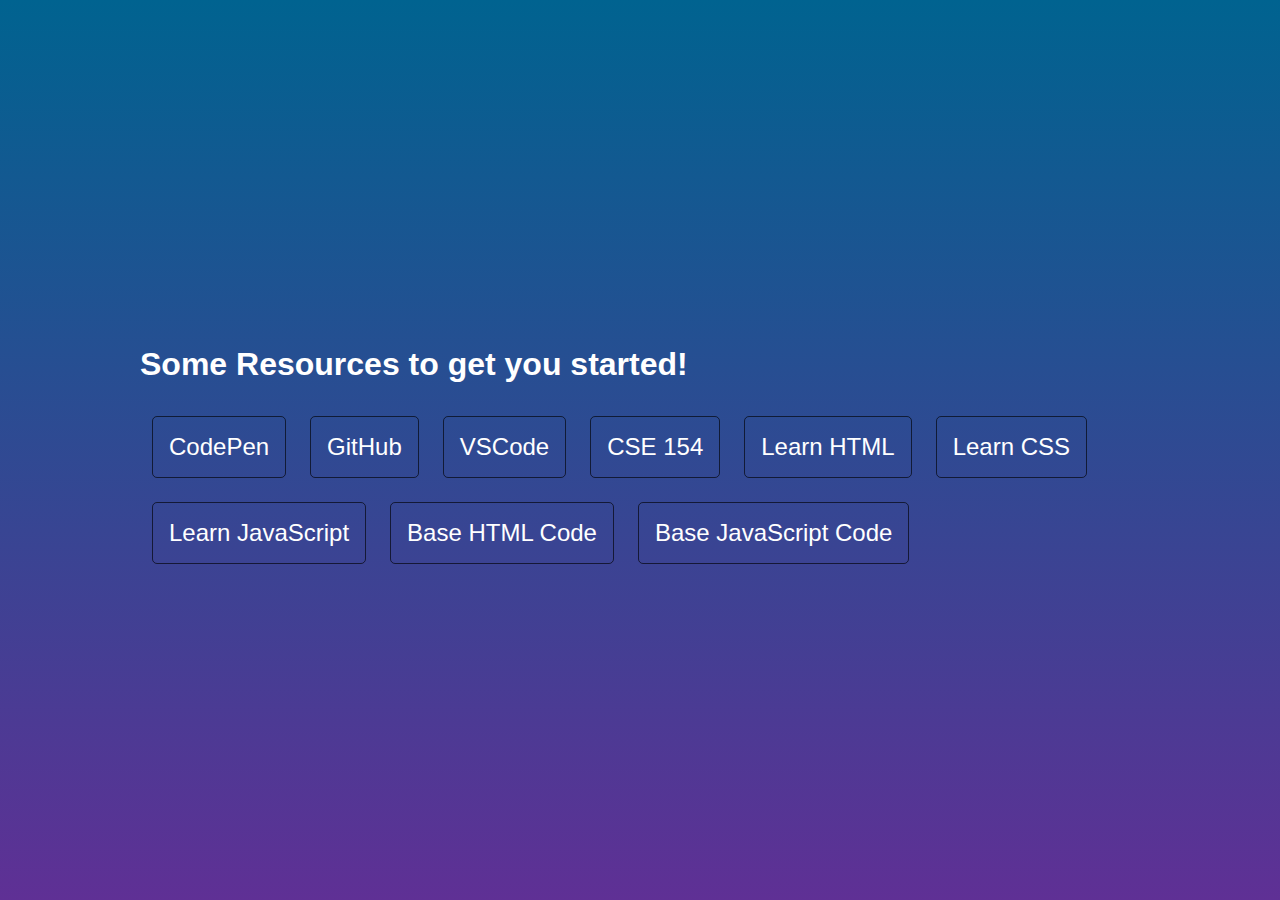
<file: resources.html>
<!DOCTYPE html>
<html lang="en">
<head>
  <meta charset="UTF-8">
  <meta http-equiv="X-UA-Compatible" content="IE=edge">
  <meta name="viewport" content="width=device-width, initial-scale=1.0">
  <title>WebDev Resources</title>
  <link rel="stylesheet" href="style.css">
</head>
<body>
  <div>
    <h1>Some Resources to get you started!</h1>
    <div>
      <a target="_blank" href="https://codepen.io">CodePen</a>
      <a target="_blank" href="https://github.com">GitHub</a>
      <a target="_blank" href="https://code.visualstudio.com/download">VSCode</a>
      <a href="https://courses.cs.washington.edu/courses/cse154/21su/">CSE 154</a>
      <a href="https://www.w3schools.com/html/">Learn HTML</a>
      <a href="https://www.w3schools.com/css/">Learn CSS</a>
      <a href="https://developer.mozilla.org/en-US/docs/Web/JavaScript/Guide">Learn JavaScript</a>
      <a target="_blank" href="base.txt">Base HTML Code</a>
      <a target="_blank" href="basejs.txt">Base JavaScript Code</a>
    </div>
  </div>
</body>
</html>
</file>
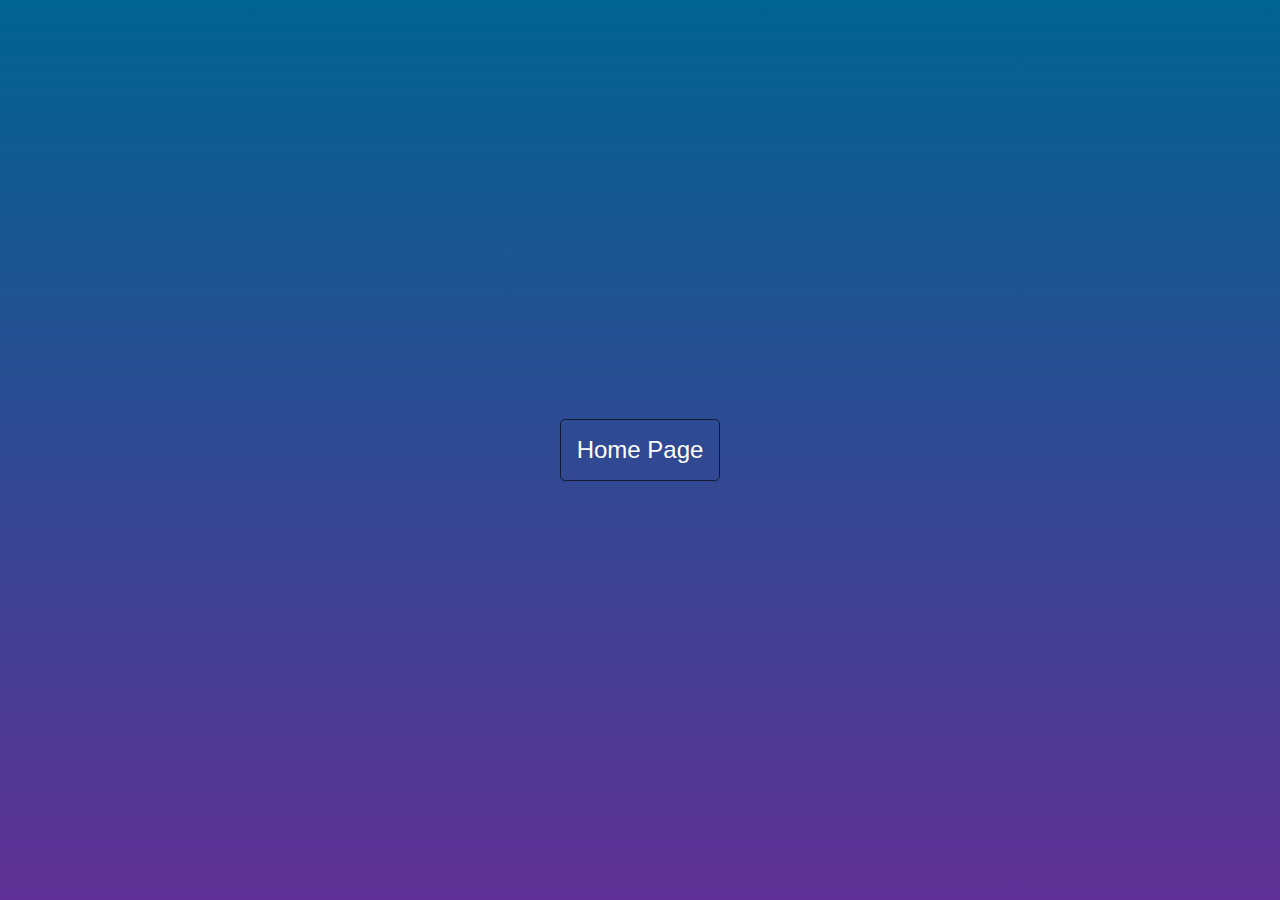
<file: resume.html>
<!DOCTYPE html>
<html lang="en">
<head>
  <meta charset="UTF-8">
  <meta http-equiv="X-UA-Compatible" content="IE=edge">
  <meta name="viewport" content="width=device-width, initial-scale=1.0">
  <title>Resume</title>
  <link rel="stylesheet" href="style.css">
</head>
<body>
  <a href="index.html">Home Page</a>
</body>
</html>
</file>
<file: style.css>
Body {
  background-color: rgb(63, 70, 68);
  color: rgb(255, 255, 255);
  font-family: sans-serif;
  display: flex;
  align-items: center;
  justify-content: center;
  height: 100vh;
  width: 100vw;
  margin: 0;
  background: linear-gradient(
    rgb(0, 99, 144),
   rgb(95, 48, 149));
   text-align: center;
}

div {
  width: 100%;
  display: flex;
  flex-direction: row;
  flex-wrap: wrap;
  max-width: 1000px;
  align-items: center;
}

h1 {
  font-weight: 700;
}

h2 {
  text-transform: uppercase;
  font-size: 50px;
  letter-spacing: 2px;
}

a {
  font-size: 24px;
  border: 1px solid rgba(0, 0, 0, 0.63);
  background: transparent;
  color: white;
  border-radius: 5px;
  padding: 16px;
  text-decoration: none;
  transition:
    ease 0.2s box-shadow,
    ease 0.2s border;
    margin: 12px;
}

a:hover {
  border: 1px solid white;
  box-shadow: 0 5px 10px 0px black;
}
</file>
